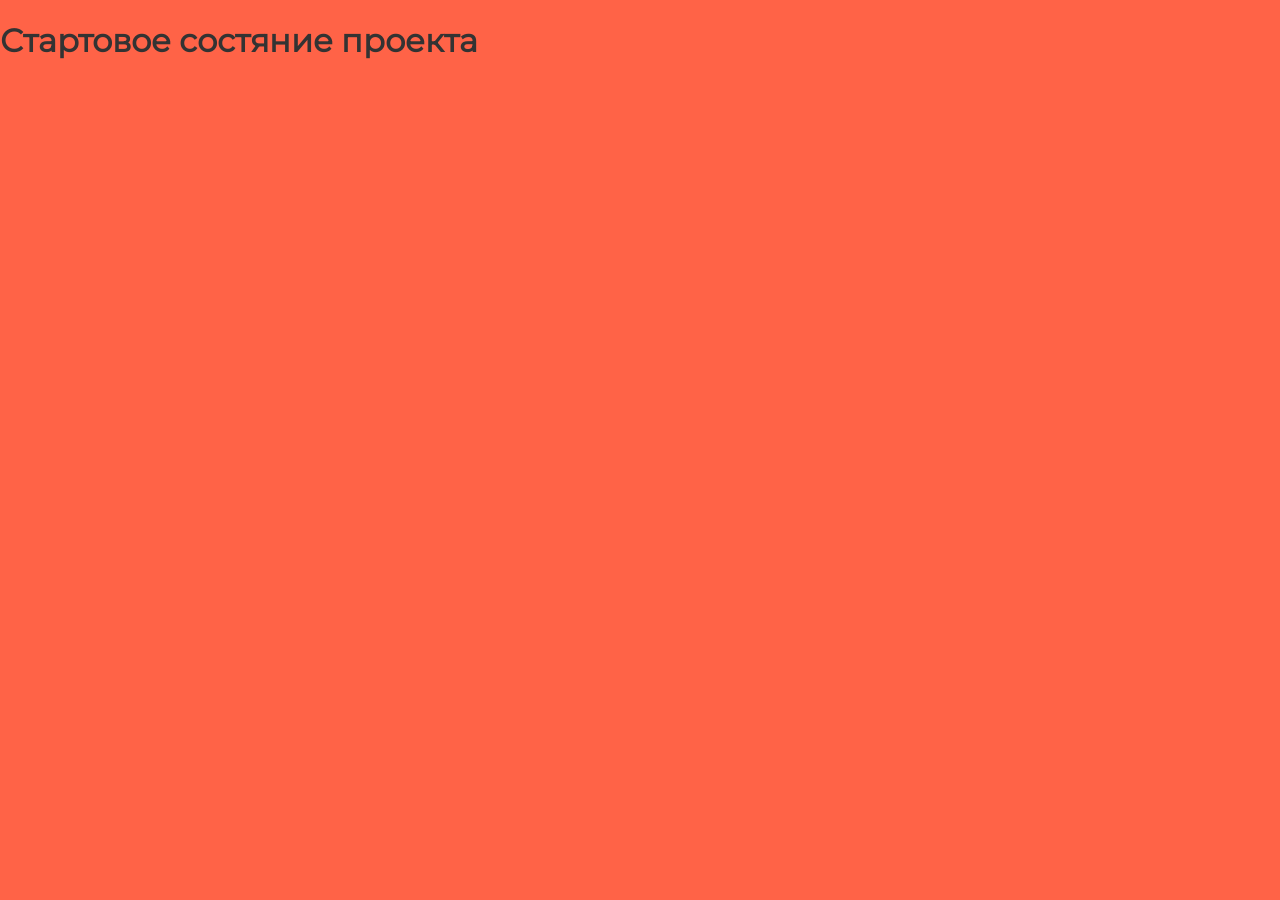
<file: index.html>
<!DOCTYPE html><html class="page" lang="ru"><head><meta charset="UTF-8"><title>Стартовое состояние проекта</title><link rel="icon" href="favicon.ico"><link rel="icon" href="img/favicons/icon.svg" type="image/svg+xml"><link rel="apple-touch-icon" href="img/favicons/apple.png"><link rel="manifest" href="manifest.webmanifest"><link rel="stylesheet" href="css/style.css"><link rel="preload" href="fonts/Montserrat-Regular.woff2" as="font" type="font/woff2" crossorigin="anonymous"><link rel="preload" href="fonts/Montserrat-Medium.woff2" as="font" type="font/woff2" crossorigin="anonymous"><link rel="preload" href="fonts/Montserrat-SemiBold.woff2" as="font" type="font/woff2" crossorigin="anonymous"><link rel="preload" href="fonts/Montserrat-Bold.woff2" as="font" type="font/woff2" crossorigin="anonymous"><meta name="viewport" content="width=device-width,initial-scale=1"></head><body class="page__body"><h1>Стартовое состяние проекта</h1><script src="./js/script.js" defer="defer"></script></body></html>
</file>
<file: css/style.css>
@charset "UTF-8";body{margin:0 auto}img{max-width:100%;height:auto;border-style:none;object-fit:contain}a{color:inherit;text-decoration:none}*,::after,::before{box-sizing:border-box}.visually-hidden{position:absolute;width:1px;height:1px;margin:-1px;border:0;padding:0;white-space:nowrap;-webkit-clip-path:inset(100%);clip-path:inset(100%);clip:rect(0 0 0 0);overflow:hidden}.breaker{display:block}@media (min-width:768px){.breaker--on-on{display:inline}}@media (min-width:1440px){.breaker--on-on{display:inline}}@media (min-width:768px){.breaker--on-off{display:inline}}@media (min-width:1440px){.breaker--on-off{display:none}}@media (min-width:768px){.breaker--off-on{display:none}}@media (min-width:1440px){.breaker--off-on{display:inline}}@media (min-width:768px){.breaker--off-off{display:none}}@media (min-width:1440px){.breaker--off-off{display:none}}@font-face{font-family:"Montserrat Regular";src:url(../fonts/Montserrat-Regular.woff2)format("woff2"),url(../fonts/Montserrat-Regular.woff)format("woff");font-weight:400;font-style:normal;font-display:swap}@font-face{font-family:"Montserrat Medium";src:url(../fonts/Montserrat-Medium.woff2)format("woff2"),url(../fonts/Montserrat-Medium.woff)format("woff");font-weight:500;font-style:normal;font-display:swap}@font-face{font-family:"Montserrat Semi Bold";src:url(../fonts/Montserrat-SemiBold.woff2)format("woff2"),url(../fonts/Montserrat-SemiBold.woff)format("woff");font-weight:600;font-style:normal;font-display:swap}@font-face{font-family:"Montserrat Bold";src:url(../fonts/Montserrat-Bold.woff2)format("woff2"),url(../fonts/Montserrat-Bold.woff)format("woff");font-weight:700;font-style:normal;font-display:swap}.page{height:100%}.page__body{font-family:"Montserrat Regular","Arial",sans-serif;color:#333;background-color:tomato}
</file>
<file: source/css/style.css>
@charset "UTF-8";body{margin:0 auto}img{max-width:100%;height:auto;border-style:none;object-fit:contain}a{color:inherit;text-decoration:none}*,::after,::before{box-sizing:border-box}.visually-hidden{position:absolute;width:1px;height:1px;margin:-1px;border:0;padding:0;white-space:nowrap;-webkit-clip-path:inset(100%);clip-path:inset(100%);clip:rect(0 0 0 0);overflow:hidden}.breaker{display:block}@media (min-width:768px){.breaker--on-on{display:inline}}@media (min-width:1440px){.breaker--on-on{display:inline}}@media (min-width:768px){.breaker--on-off{display:inline}}@media (min-width:1440px){.breaker--on-off{display:none}}@media (min-width:768px){.breaker--off-on{display:none}}@media (min-width:1440px){.breaker--off-on{display:inline}}@media (min-width:768px){.breaker--off-off{display:none}}@media (min-width:1440px){.breaker--off-off{display:none}}@font-face{font-family:"Montserrat Regular";src:url(../fonts/Montserrat-Regular.woff2)format("woff2"),url(../fonts/Montserrat-Regular.woff)format("woff");font-weight:400;font-style:normal;font-display:swap}@font-face{font-family:"Montserrat Medium";src:url(../fonts/Montserrat-Medium.woff2)format("woff2"),url(../fonts/Montserrat-Medium.woff)format("woff");font-weight:500;font-style:normal;font-display:swap}@font-face{font-family:"Montserrat Semi Bold";src:url(../fonts/Montserrat-SemiBold.woff2)format("woff2"),url(../fonts/Montserrat-SemiBold.woff)format("woff");font-weight:600;font-style:normal;font-display:swap}@font-face{font-family:"Montserrat Bold";src:url(../fonts/Montserrat-Bold.woff2)format("woff2"),url(../fonts/Montserrat-Bold.woff)format("woff");font-weight:700;font-style:normal;font-display:swap}.page{height:100%}.page__body{font-family:"Montserrat Regular","Arial",sans-serif;color:#333;background-color:tomato}
/*# sourceMappingURL=[data-uri] */
/*# sourceMappingURL=[data-uri] */
</file>
